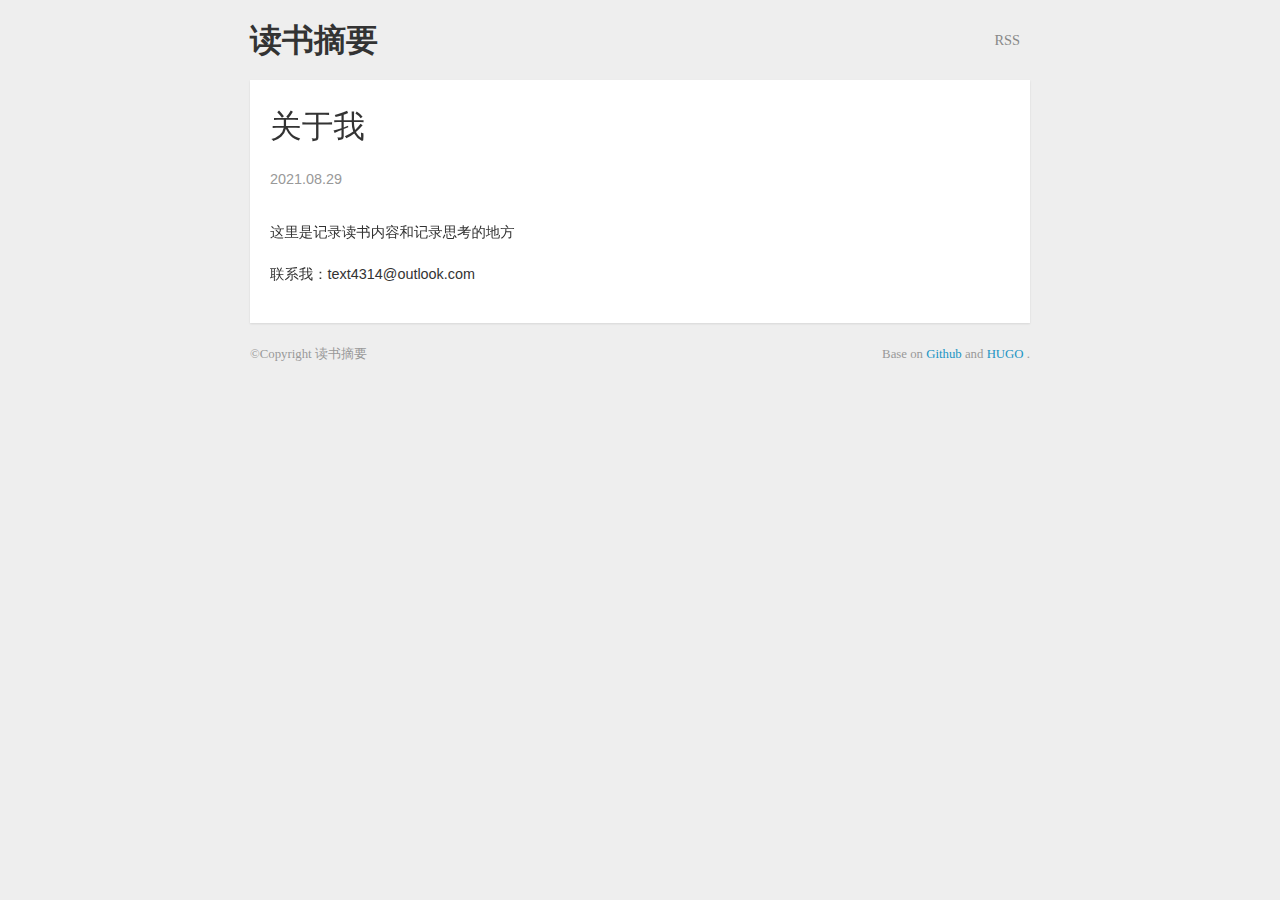
<file: about/index.html>
<!DOCTYPE html>
<html xmlns="http://www.w3.org/1999/xhtml">
  <head>
	<meta http-equiv="Content-Type" content="text/html; charset=UTF-8">
<meta http-equiv="X-UA-Compatible" content="IE=Edge">
<meta name="viewport" content="width=device-width,initial-scale=1,maximum-scale=1,minimum-scale=1">
<meta name="renderer" content="webkit">

<title>关于我 | 读书摘要</title>

<link rel="stylesheet" href="https://textcn.github.io/style.css">


	
	
  </head>
</html>

<body>

<div class="section-wrap section-main">
	<div class="section">
		<div class="header">
	<h1 class="logo">
		<a href="https://textcn.github.io">读书摘要</a>
	</h1>
	<p class="social-links">
		
		
		
		<a href="/atom.xml">RSS</a>
	</p>
</div>
		
		
	<div class="main"> 
		
<div class="jupe main-body">
    <div class="post-content">
      <h1 class="post-title">关于我</h1>
      <div class="post-meta">
        <span class="post-time">2021.08.29</span>
        <div class="post-cats">
          
        </div>
      </div>

      <p>这里是记录读书内容和记录思考的地方</p>
<p>联系我：text4314@outlook.com</p>

      
    </div>

  </div>
</div>

	<div class="footer">
	<p class="left">©Copyright 读书摘要</p>
	<p class="right">Base on <a href="https://github.com">Github</a> and <a href="https://gohugo.io/">HUGO</a> .</p>
</div>
  
	</div>
</div>

</body>
</html>
</file>
